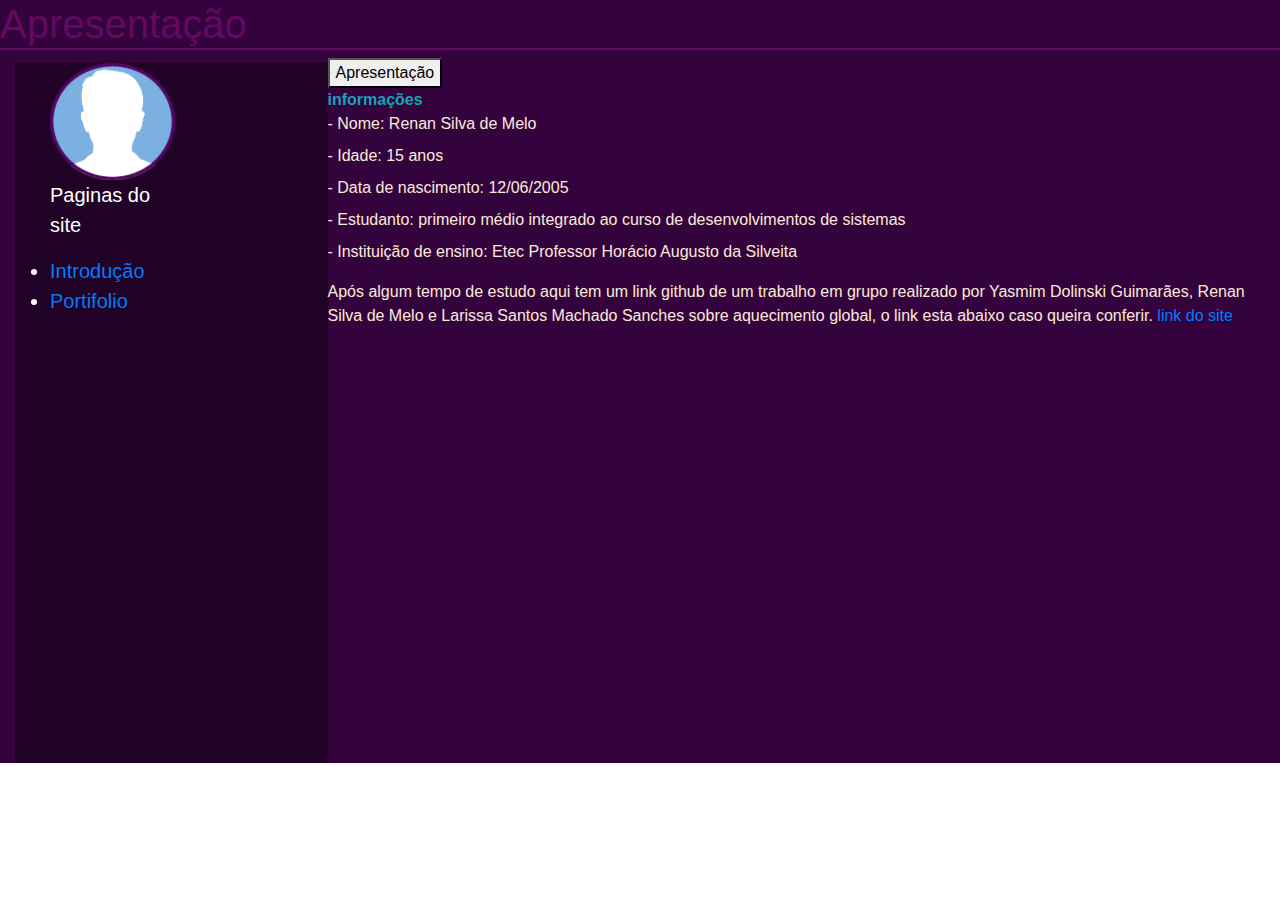
<file: portifolio/index.html>
<!DOCTYPE html>
<html>
	<head>
        <link rel="stylesheet" type="text/css" href="Responsividade.css">
    <title> Portifolio </title>

    <meta charset="utf-8">
    <meta name="viewport" content="width=device-width, initial-scale=1">
    
    <link rel="stylesheet" href="https://stackpath.bootstrapcdn.com/bootstrap/4.5.2/css/bootstrap.min.css" integrity="sha384-JcKb8q3iqJ61gNV9KGb8thSsNjpSL0n8PARn9HuZOnIxN0hoP+VmmDGMN5t9UJ0Z" crossorigin="anonymous">

<script src="https://code.jquery.com/jquery-3.5.1.slim.min.js" integrity="sha384-DfXdz2htPH0lsSSs5nCTpuj/zy4C+OGpamoFVy38MVBnE+IbbVYUew+OrCXaRkfj" crossorigin="anonymous"></script>
<script src="https://cdn.jsdelivr.net/npm/popper.js@1.16.1/dist/umd/popper.min.js" integrity="sha384-9/reFTGAW83EW2RDu2S0VKaIzap3H66lZH81PoYlFhbGU+6BZp6G7niu735Sk7lN" crossorigin="anonymous"></script>
<script src="https://stackpath.bootstrapcdn.com/bootstrap/4.5.2/js/bootstrap.min.js" integrity="sha384-B4gt1jrGC7Jh4AgTPSdUtOBvfO8shuf57BaghqFfPlYxofvL8/KUEfYiJOMMV+rV" crossorigin="anonymous"></script>


    </head>


        <body>
           <div id="fundo2">
            
                <h1 class="titulo">Apresentação <a name="aps"></a></h1>
    
                <div class="container-fluid">
                    <div class="row no-gutters">
                        <div class="col-3">
                          <div id="container">
                            <div id="fundo">
                            <div id="img">
                                <img class="img-fluid" src="siluetaa.png">
                                <div id="cormenu">
                                  <div id="escritamenu">
                                    <p>Paginas do site</p>
                                  <li><a href="index.html">Introdução</a></li>
                                  <li><a href="Portifolio1.html">Portifolio</a></li>
                                  
                                </ul>
                              </div>
                              </div>
                              </div>
                            
                      </div>
                      </div>
                    </div>
            
              <div class="col-9">
                  
                <div id="cont">
                  <button type="button" onclick="IF()">Apresentação</button>
                       <dl>
                          <dt class="text-info"> informações</dt>
                            <dd>- Nome: Renan Silva de Melo</dd>
                            <dd>- Idade: 15 anos</dd>
                            <dd>- Data de nascimento: 12/06/2005</dd>
                            <dd>- Estudanto: primeiro médio integrado ao curso de desenvolvimentos de sistemas</dd>
                            <dd>- Instituição de ensino: Etec Professor Horácio Augusto da Silveita</dd>
                      </dl>     
                         <p> Após algum tempo de estudo aqui tem um link github de um trabalho em grupo realizado por Yasmim Dolinski Guimarães,
                          Renan Silva de Melo e Larissa Santos Machado Sanches sobre aquecimento global, o link esta abaixo caso queira conferir.
                            <a href="https://yasmimd.github.io/aquecimento.github.io/"> link do site</a></p>
                             </p>
                             
                            </div>
              </div>
                
           </div> 
        
    </div>
   
    </div>
    <script>
      function IF()
      {
        alert (" A apresentação é uma breve apresentação com informações do criador da tarefa/lição de criar um portifólio")
      }
      
      </script>
        </body>
        </html>
      </DOCTYPE html>
</file>
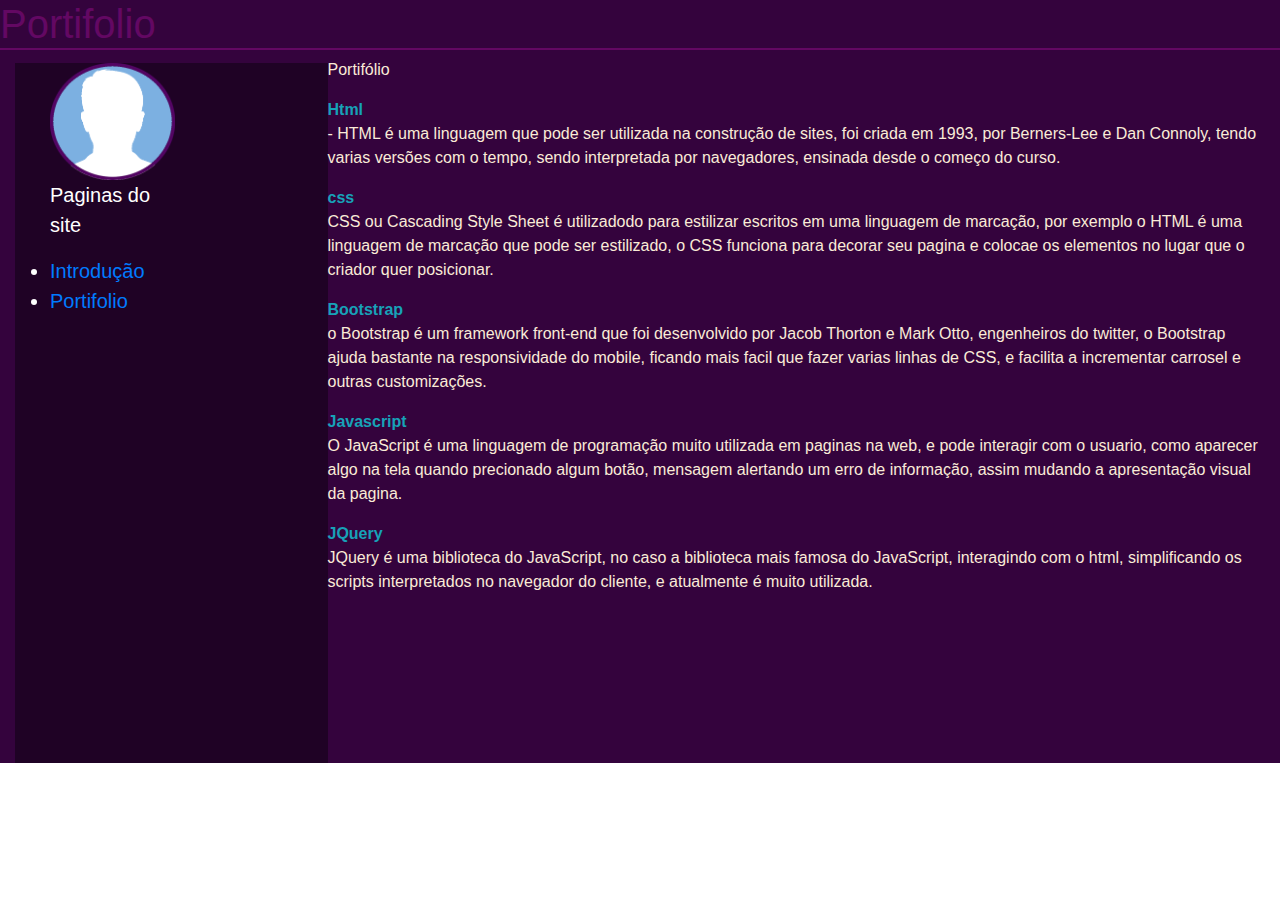
<file: portifolio/Portifolio1.html>
<!DOCTYPE html>
<html>
	<head>
        <link rel="stylesheet" type="text/css" href="Responsividade.css">
    <title> Portifolio</title>

    <meta charset="utf-8">
    <meta name="viewport" content="width=device-width, initial-scale=1">
    
    <link rel="stylesheet" href="https://stackpath.bootstrapcdn.com/bootstrap/4.5.2/css/bootstrap.min.css" integrity="sha384-JcKb8q3iqJ61gNV9KGb8thSsNjpSL0n8PARn9HuZOnIxN0hoP+VmmDGMN5t9UJ0Z" crossorigin="anonymous">

<script src="https://code.jquery.com/jquery-3.5.1.slim.min.js" integrity="sha384-DfXdz2htPH0lsSSs5nCTpuj/zy4C+OGpamoFVy38MVBnE+IbbVYUew+OrCXaRkfj" crossorigin="anonymous"></script>
<script src="https://cdn.jsdelivr.net/npm/popper.js@1.16.1/dist/umd/popper.min.js" integrity="sha384-9/reFTGAW83EW2RDu2S0VKaIzap3H66lZH81PoYlFhbGU+6BZp6G7niu735Sk7lN" crossorigin="anonymous"></script>
<script src="https://stackpath.bootstrapcdn.com/bootstrap/4.5.2/js/bootstrap.min.js" integrity="sha384-B4gt1jrGC7Jh4AgTPSdUtOBvfO8shuf57BaghqFfPlYxofvL8/KUEfYiJOMMV+rV" crossorigin="anonymous"></script>


    </head>


        <body>
           <div id="fundo2">
            
                <h1 class="titulo">Portifolio <a name="aps"></a></h1>
    
                <div class="container-fluid">
                    <div class="row no-gutters">
                        <div class="col-3">
                          <div id="container">
                            <div id="fundo">
                            <div id="img">
                                <img class="img-fluid" src="siluetaa.png">
                                <div id="cormenu">
                                  <div id="escritamenu">
                                    <p>Paginas do site</p>
                                  <li><a href="index.html">Introdução</a></li>
                                  <li><a href="Portifolio1.html">Portifolio</a></li>
                                  
                                </ul>
                              </div>
                              </div>
                              </div>
                            
                      </div>
                      </div>
                    </div>
            
              <div class="col-9">
                  
                <div id="cont">
                    <p> Portifólio </p>
                       <dl>
                          <dt class="text-info"> Html</dt>
                            <dd>- HTML é uma linguagem que pode ser utilizada na construção de sites, foi criada em 1993, por Berners-Lee 
                                e Dan Connoly, tendo varias versões com o tempo, sendo interpretada por navegadores, ensinada desde o começo do curso.
                            </dl>
                            <dl>
                            <dt class="text-info"> css </dt>
                            <dd> CSS ou Cascading Style Sheet é utilizadodo para estilizar escritos em uma linguagem de marcação, por exemplo
                              o HTML é uma linguagem de marcação que pode ser estilizado, o CSS funciona para decorar seu pagina e colocae os elementos
                            no lugar que o criador quer posicionar. </dd>
                          </dl>
                          <dl>
                          <dt class="text-info"> Bootstrap </dt>
                          <dd>o Bootstrap é um framework front-end que foi desenvolvido por Jacob Thorton e Mark Otto, engenheiros do twitter,
                            o Bootstrap ajuda bastante na responsividade do mobile, ficando mais facil que fazer varias linhas de CSS,
                            e facilita a incrementar carrosel e outras customizações.
                          </dd>
                        </dl>
                        <dl>
                        <dt class="text-info"> Javascript </dt>
                        <dd> O JavaScript é uma linguagem de programação muito utilizada em paginas na web, e pode interagir com o usuario,
                          como aparecer algo na tela quando precionado algum botão, mensagem alertando um erro de informação, assim mudando a apresentação 
                          visual da pagina.
                        </dd>
                      </dl>
                      <dl>
                      <dt class="text-info"> JQuery</dt>
                      <dd> JQuery é uma biblioteca do JavaScript, no caso a biblioteca mais famosa do JavaScript, interagindo com o html,
                        simplificando os scripts interpretados no navegador do cliente, e atualmente é muito utilizada.
                      </dd>
                      </dl>     
                        
                             
                            </div>
              </div>
                
           </div> 
        
    </div>
   
    </div>
           
        </body>
        </html>
      </DOCTYPE html>
</file>
<file: portifolio/Responsividade.css>
#rodape{
	height: 50px;
	background: linear-gradient(to bottom, rgb(17, 1, 43) 0%, rgb(31, 2, 37) 100%);
	text-align: left;
}
#cont{
	color: antiquewhite;
}
#nome{
	color: white;
}
#final{
	color:  rgb(31, 2, 37) 100%;
}
#escritamenu{
	font-size: 20px;
	color: white;
}
span{
	color: white;
}

#menu li{
	display: inline;
	color: white;
}
	
#menu a{
	text-decoration: none;
	padding-right: 10px;
	padding-left: 10px;
	padding-top: 5px;
	padding-bottom: 5px;
	font-size: 20px;
	color: white;

}
#fundo{
	background: rgb(31, 2, 37) 100%;
	
	width: 100%;
	height: 700px;
}
#fundo2{
	background:rgb(52, 3, 61) 100%; 
}
	
}



  /* Make the image fully responsive */
  .carousel-inner img {
    width: 50%;
	height: 70%;
	height: 50vh;

  }
  #img{
    height: 100vh;
    margin-top: 5px;
    width: 40%;
	height: 40%;
	
	margin-left: 35px;
}
 .container{
	width: 1000px;
    
    padding: 10px;
    background: rgb(31, 2, 37) 100%;
	
	
 }
  .titulo{
	font-size:40px;
	color: #630863;
	border-bottom: 2px solid   #630863;
	
	
}


@media (max-width: 950px){
	#conteudo{
		width: 700px;
	}
}

@media (max-width: 750px){
	#conteudo{
		width: 500px;
	}
	
}

@media (max-width: 650px){
	#conteudo{
		margin: 0 auto;
		width: 90%;
		font-size:small;
		
	}
	.titulo{
		font-size: x-large;
	}
	#menu a{
		font-size: 13px;
		padding-right: 2px;
		padding-left: 2px;
		padding-top: 2px;
		padding-bottom: 2px;
	}
	#logo{
		font-size: 15px;
	}
	#topo{
		height: 100px;
	}
	
}
</file>
